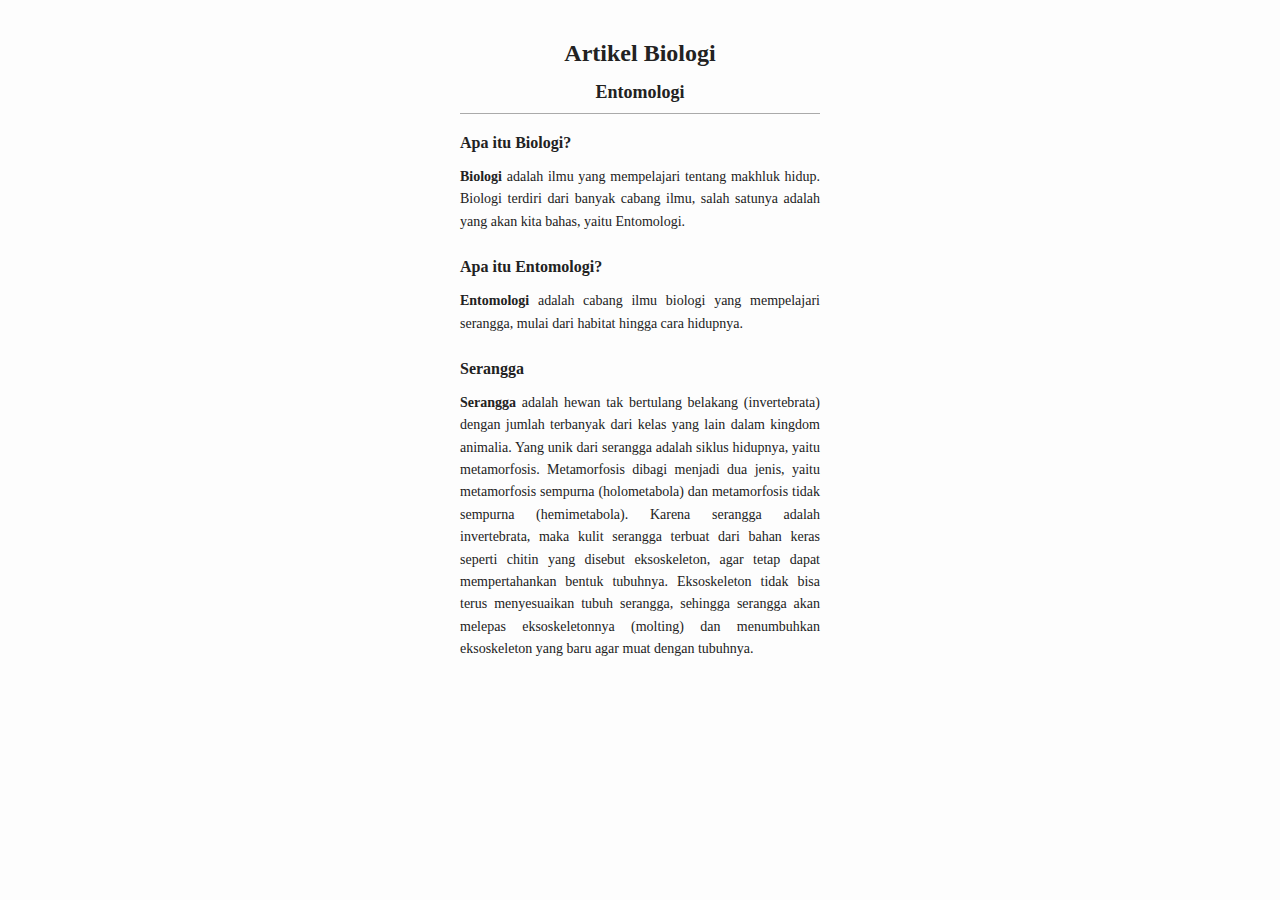
<file: index.html>
<!DOCTYPE html>
<html lang="id">
<head>
  <meta charset="UTF-8" />
  <meta name="viewport" content="width=device-width, initial-scale=1.0" />
  <title>Artikel Biologi - Entomologi</title>
  <link rel="stylesheet" href="Style.CSS" />
</head>
<body>
  <main>
    <h1>Artikel Biologi</h1>
    <h2>Entomologi</h2>
    <hr />

    <section>
      <h3>Apa itu Biologi?</h3>
      <p><strong>Biologi</strong> adalah ilmu yang mempelajari tentang makhluk hidup. Biologi terdiri dari banyak cabang ilmu, salah satunya adalah yang akan kita bahas, yaitu Entomologi.</p>
    </section>

    <section>
      <h3>Apa itu Entomologi?</h3>
      <p><strong>Entomologi</strong> adalah cabang ilmu biologi yang mempelajari serangga, mulai dari habitat hingga cara hidupnya.</p>
    </section>

    <section>
      <h3>Serangga</h3>
      <p><strong>Serangga</strong> adalah hewan tak bertulang belakang (invertebrata) dengan jumlah terbanyak dari kelas yang lain dalam kingdom animalia. Yang unik dari serangga adalah siklus hidupnya, yaitu metamorfosis. Metamorfosis dibagi menjadi dua jenis, yaitu metamorfosis sempurna (holometabola) dan metamorfosis tidak sempurna (hemimetabola). Karena serangga adalah invertebrata, maka kulit serangga terbuat dari bahan keras seperti chitin yang disebut eksoskeleton, agar tetap dapat mempertahankan bentuk tubuhnya. Eksoskeleton tidak bisa terus menyesuaikan tubuh serangga, sehingga serangga akan melepas eksoskeletonnya (molting) dan menumbuhkan eksoskeleton yang baru agar muat dengan tubuhnya.</p>
    </section>

   
    </div>
  </main>
</body>
</html>
</file>
<file: Style.CSS>
body {
  font-family: 'Georgia', serif;
  background-color: #fdfdfd;
  color: #222;
  margin: 0;
  padding: 0;
}

main {
  max-width: 360px;
  margin: 40px auto;
  padding: 0 20px;
}

h1 {
  text-align: center;
  font-size: 24px;
  margin-bottom: 5px;
}

h2 {
  text-align: center;
  font-size: 18px;
  margin-bottom: 10px;
  
}

hr {
  border: none;
  border-top: 1px solid #aaa;
  margin-bottom: 20px;
}

section {
  margin-bottom: 25px;
}

h3 {
  font-size: 16px;
  margin-bottom: 5px;
}

p {
  font-size: 14px;
  text-align: justify;
  line-height: 1.6;
}
</file>
